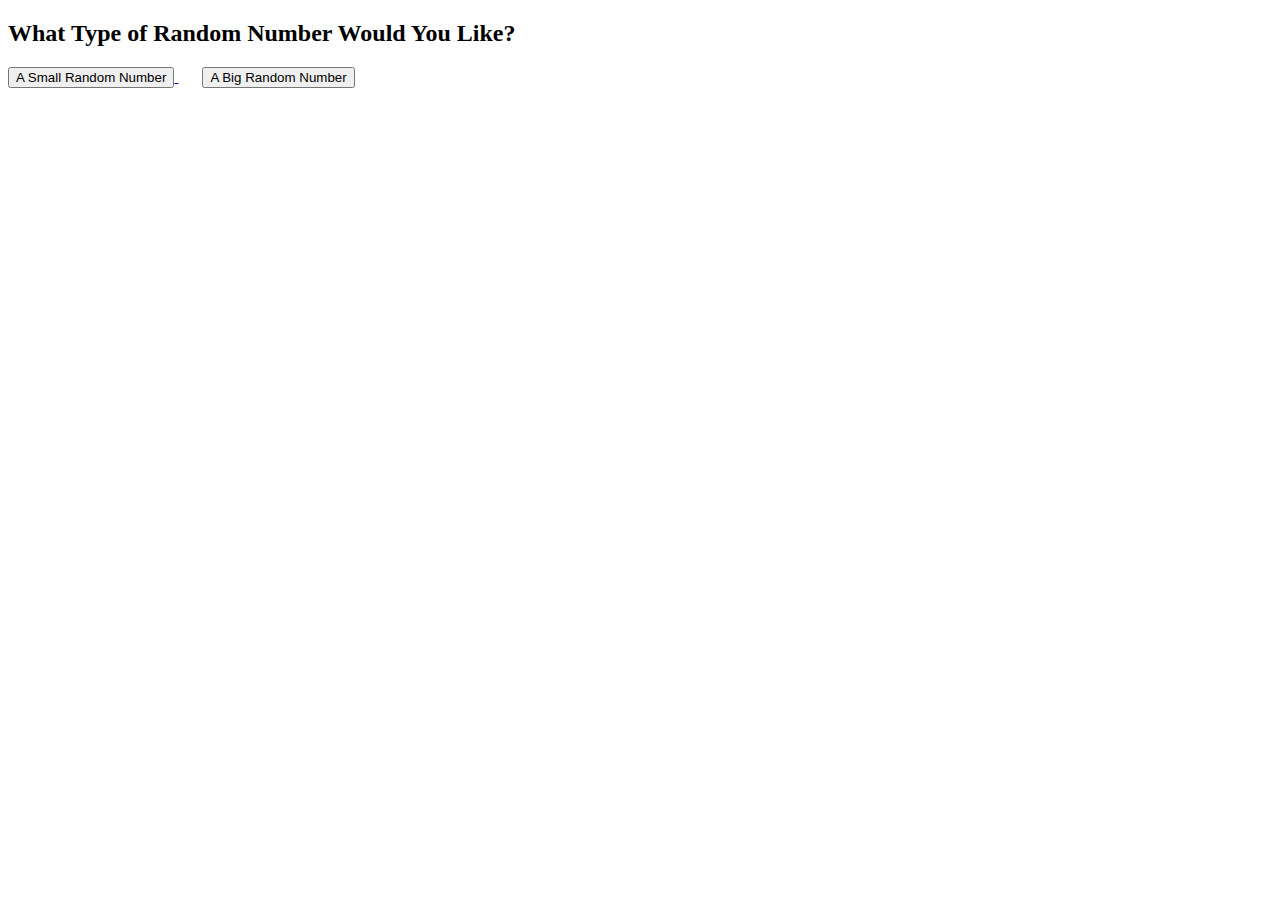
<file: flasklab/friday-flask-example/templates/index.html>
<!DOCTYPE html>
<html>
 
<head>
    <title>Fun With Random Numbers</title>
</head>
 
<body>
    <h2>What Type of Random Number Would You Like?</h2>

    <a href="/rand/1/10">
      <button>A Small Random Number</button>
    </a>

    &nbsp &nbsp &nbsp
    
    <a href="/rand/1000/2000">
      <button>A Big Random Number</button>
    </a>
</body>
 
</html>
</file>
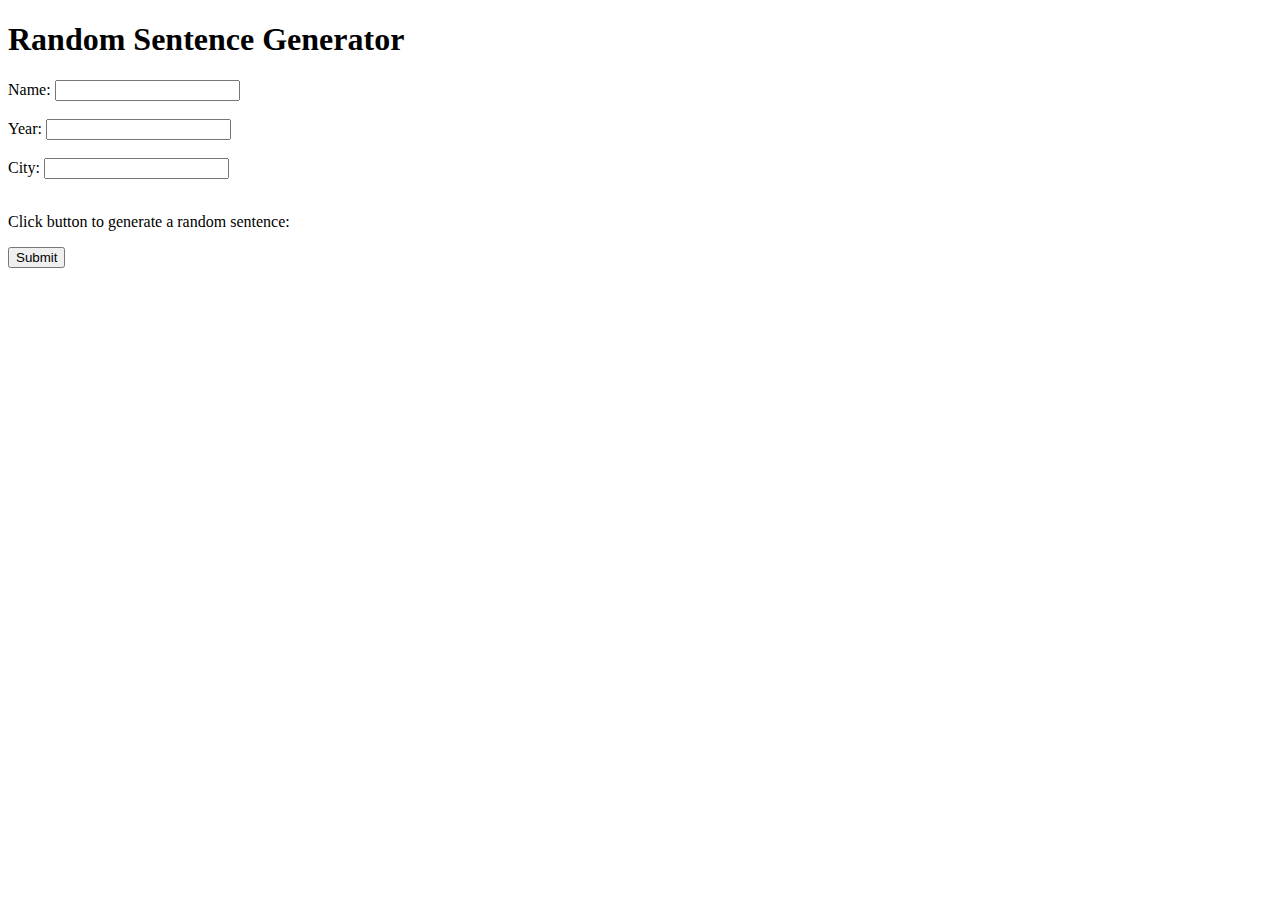
<file: flasklab/friday-flask-example/flask_html/templates/index.html>
<!DOCTYPE html>
<html lang="en">
<head>
    <meta charset="UTF-8">
    <meta name="viewport" content="width=device-width, initial-scale=1.0">
    <title>Random Sentence Generator</title>
</head>
<body>
    <h1>Random Sentence Generator</h1>

    <form action="/generate_sentence" method="post">

       <label for="name">Name:</label>
       <input type="text" id="name" name="name" required><br><br> 

       <label for="date">Year:</label>
       <input type="text" id="year" name="year" required><br><br> 

       <label for="date">City:</label>
       <input type="text" id="city" name="city" required><br><br> 


      <p>Click button to generate a random sentence:</p>
      <input type="submit" value="Submit">

    </form>
</body>
</html>
</file>
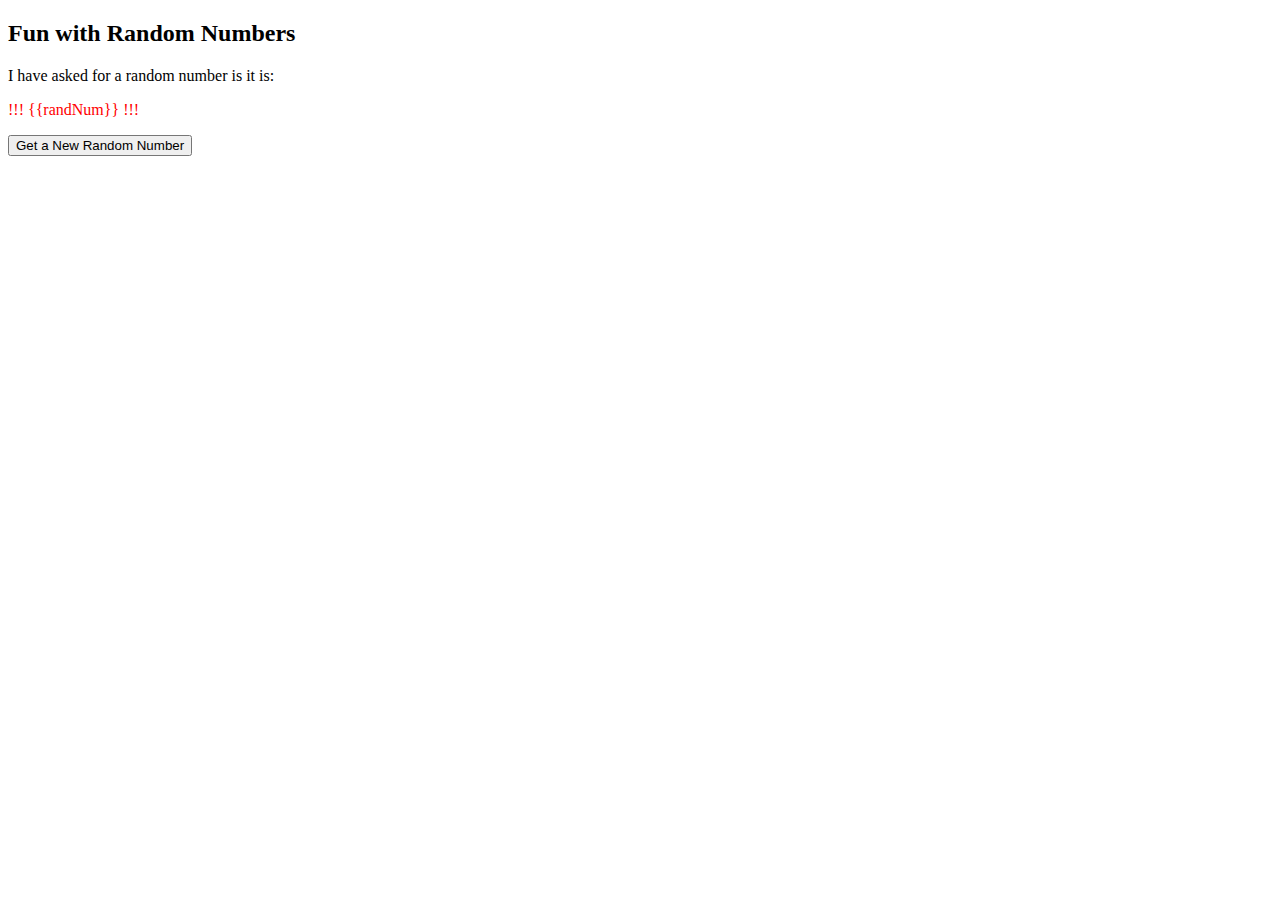
<file: flasklab/friday-flask-example/templates/random.html>
<!DOCTYPE html>
<html>
 
<head>
    <title>Fun With Random Numbers</title>
</head>
 
<body>
    <h2>Fun with Random Numbers</h2>
    <p>I have asked for a random number is it is:<p>

    <p style="color:red">!!! {{randNum}} !!!</p>

    <a href="/">
      <button>Get a New Random Number</button>
    </a>
</body>
 
</html>
</file>
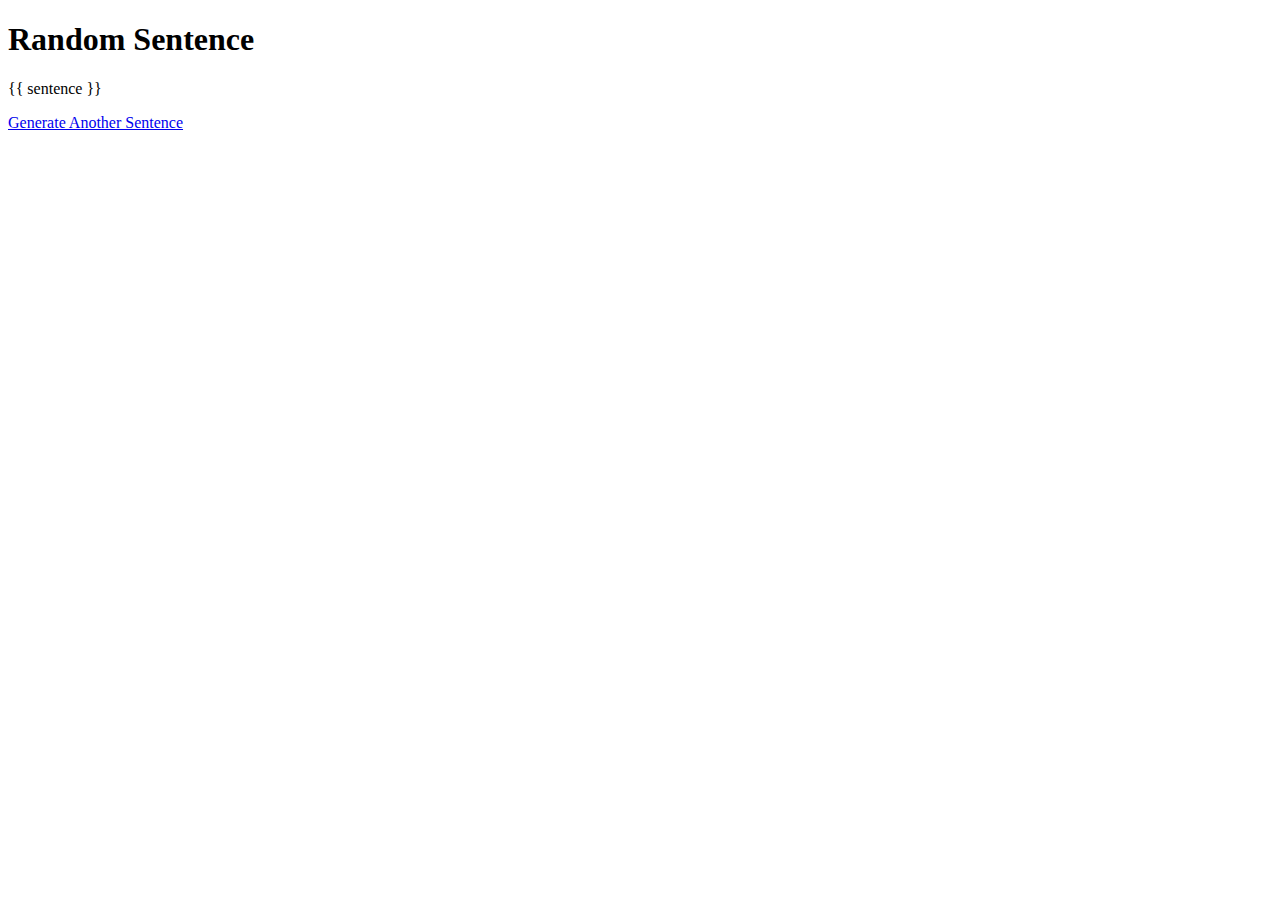
<file: flasklab/friday-flask-example/flask_html/templates/random_sentence.html>
<!DOCTYPE html>
<html lang="en">
<head>
    <meta charset="UTF-8">
    <meta name="viewport" content="width=device-width, initial-scale=1.0">
    <title>Random Sentence</title>
</head>
<body>
    <h1>Random Sentence</h1>
    <p>{{ sentence }}</p>
    <p><a href="/">Generate Another Sentence</a></p>
</body>
</html>
</file>
